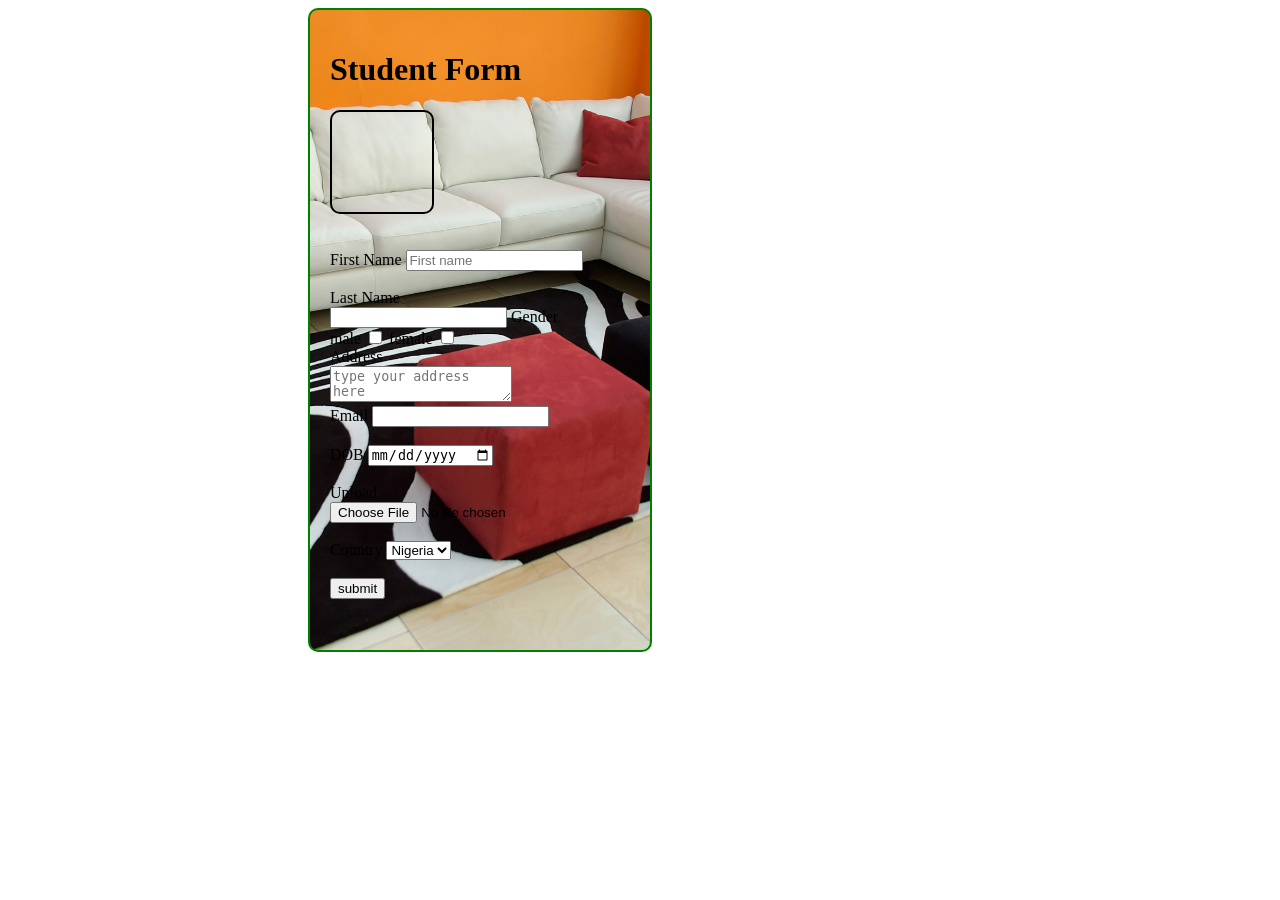
<file: form.html>
<!DOCTYPE html>
<html lang="en">
<head>
    <meta charset="UTF-8">
    <meta name="viewport" content="width=device-width, initial-scale=1.0">
    <title><Form></Form></title>
</head>
<link rel="stylesheet" href="formstyle.css">
<body>
    <form action="">
        <h1>Student Form</h1>
        <div style="height: 100px; width: 100px; border: 2px solid black; border-radius: 10px;">

        </div><br><br>
        <label for="firstname">First Name</label>
      <input type="text" name="" id="" placeholder="First name"><br> <br>
          
          <div>
<label for="firstname">Last Name</label>
          </div>
      <input type="text" name="" id="">
      <label for="gender">Gender</label><br>
      <label for="male">male</label>
       <input type="checkbox" name="" id="">
        <label for="male">female</label>
       <input type="checkbox" name="" id=""><br>
       <label for="">Address</label><br>
       <textarea name="" id="" placeholder="type your address here"></textarea> <br>
       <label for="">Email</label>
       <input type="email" name="" id=""> <br><br>
       <label for="">DOB</label>
       <input type="date" name="" id=""><br><br>
       <label for="">Upload</label>
       <input type="file" name="" id=""><br><br>
       <label for="">Country</label>
       <select name="" id="">
        <option value="">Nigeria</option>
        <option value="">Ghana</option>
        <option value="">Spain</option>
       </select><br><br>
      
 <button type="submit">submit</button>

    </form>
</body>
</html>
</file>
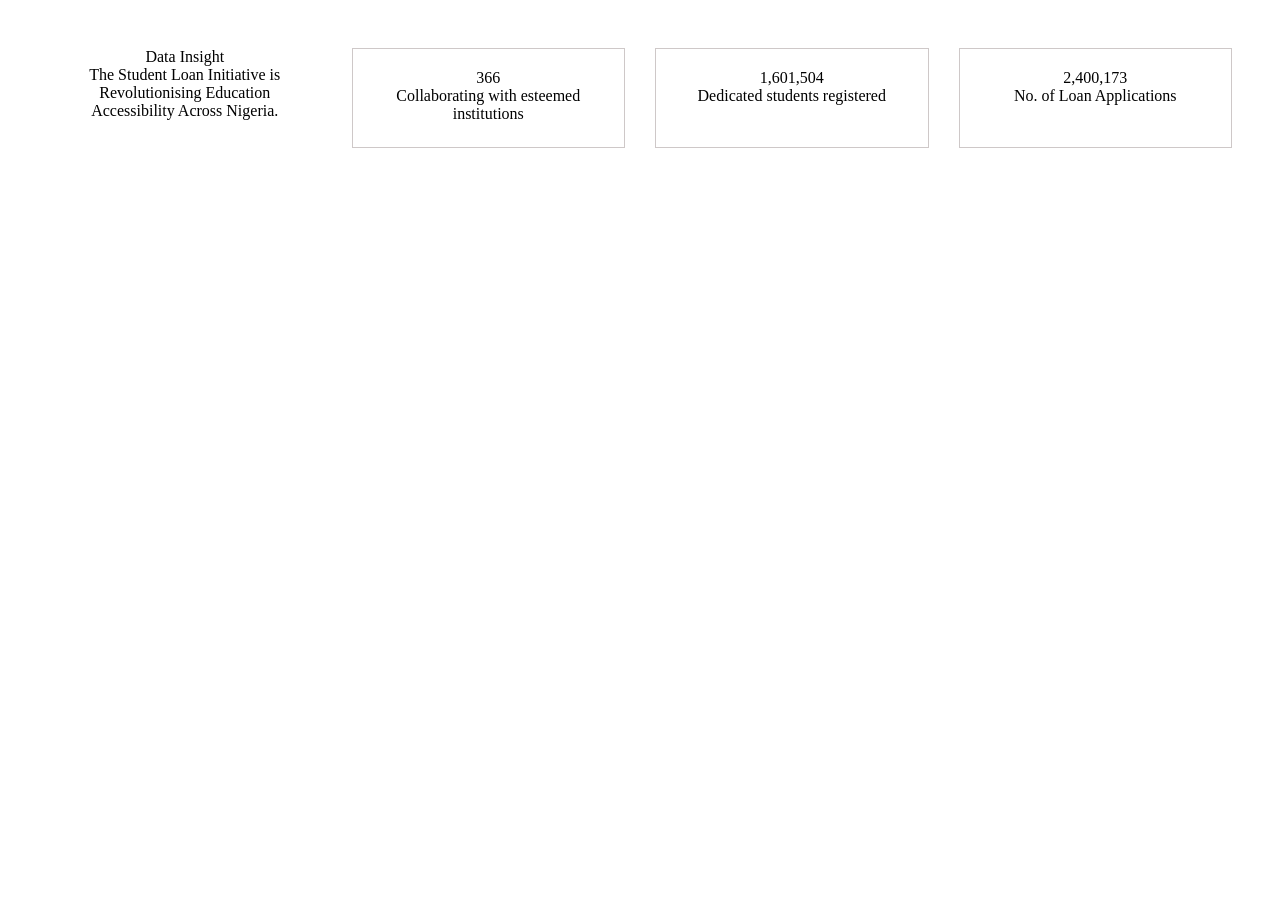
<file: grid.html>
<!DOCTYPE html>
<html lang="en">
<head>
    <meta charset="UTF-8">
    <meta name="viewport" content="width=device-width, initial-scale=1.0">
    <title>Grid</title>
</head>
<link rel="stylesheet" href="grid.css">
<body>
 <div class="container">
  <div class="grid-1">
  Data Insight <br>
The Student Loan Initiative is Revolutionising Education <br>
Accessibility Across Nigeria.
  </div>
  <div class="grid-2">
    366 <br>

Collaborating with esteemed institutions

  </div>
 <div class="grid-3">
    
1,601,504 <br>

Dedicated students registered
 </div>

<div class="grid-4">
    
2,400,173 <br>

No. of Loan Applications
</div>
 </div>
    
</body>
</html>
</file>
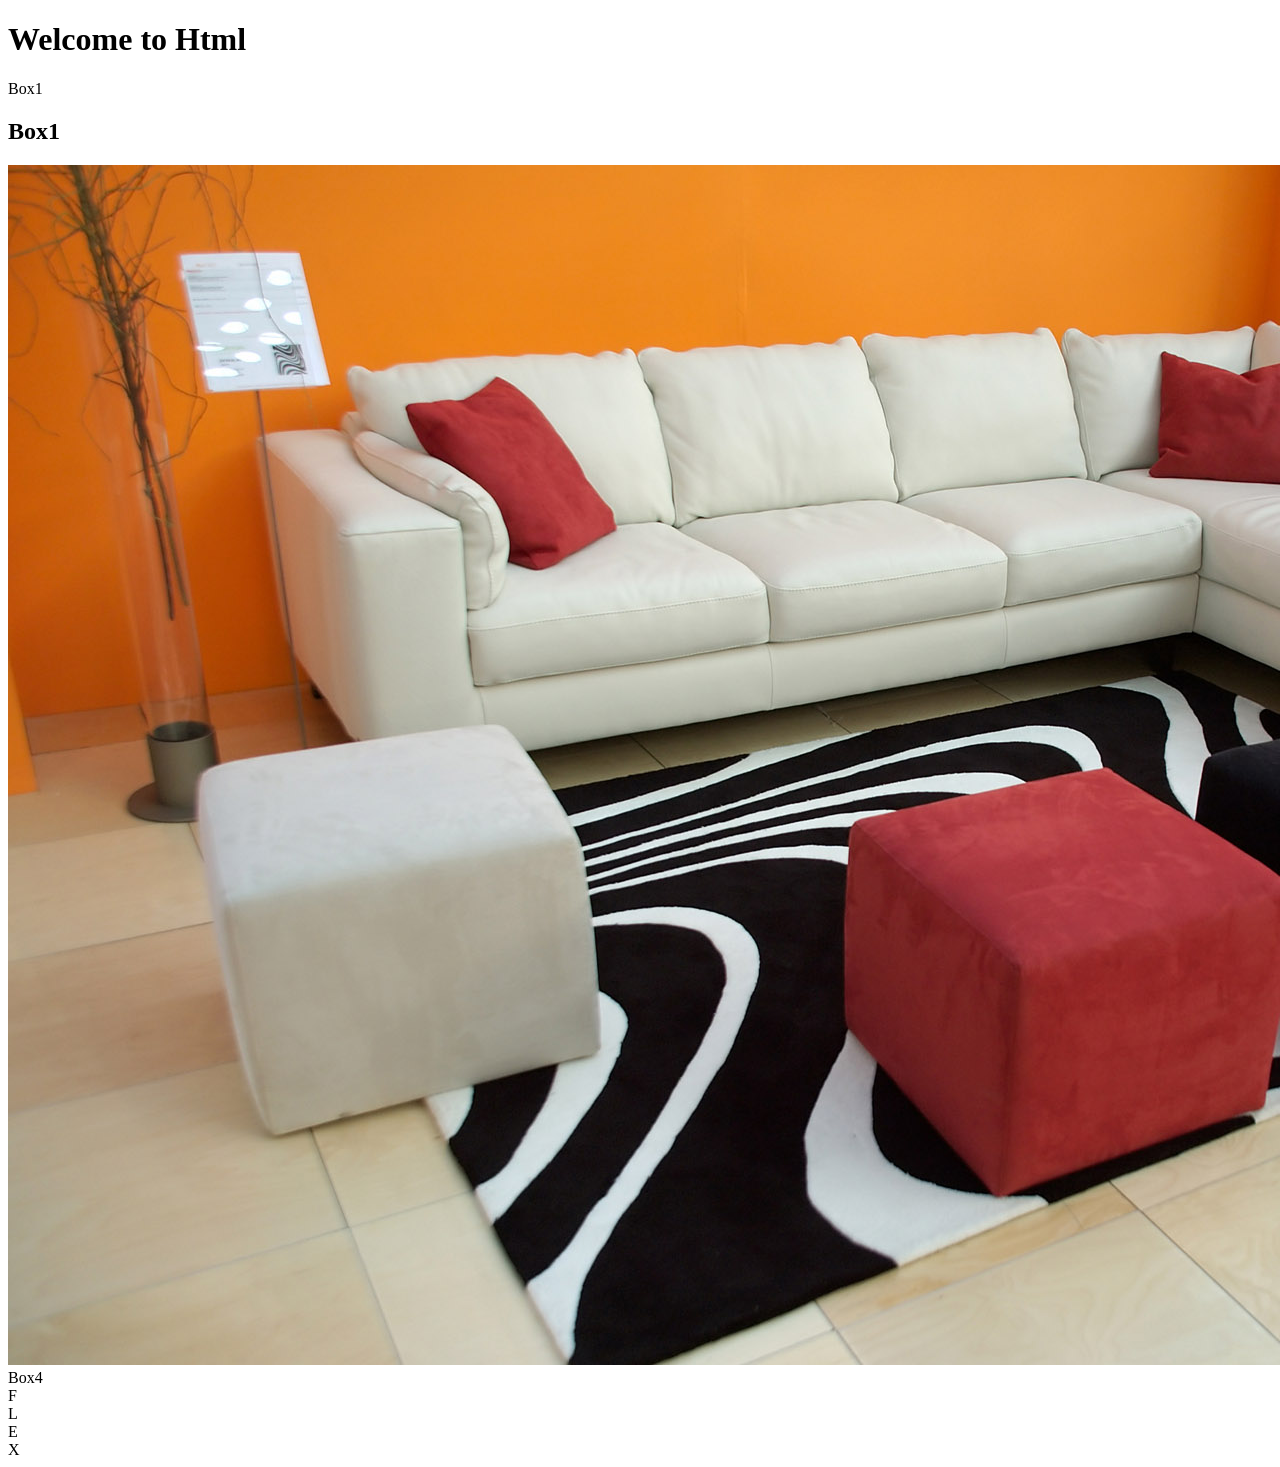
<file: week-3.html>
<!DOCTYPE html>
<html lang="en">
<head>
    <meta charset="UTF-8">
    <meta name="viewport" content="width=device-width, initial-scale=1.0">
    <title>Smarthub2026C</title>
</head>
<link rel="stylesheet" href="style.css">
<body>
     <!-- this a welcom address  -->
    <h1>Welcome to Html</h1>

<!-- this line of html p-tag has a dummy text -->
     <!-- <p>Lorem ipsum dolor, sit amet consectetur adipisicing elit. Doloribus officiis quisquam sed aperiam, doloremque adipisci vel vitae aspernatur dolores dolorum.</p> -->
<!-- 
<img src="./image/8.jpg" alt="parlor"> -->
<!-- <img src="https://img.magnific.com/free-photo/closeup-scarlet-macaw-from-side-view-scarlet-macaw-closeup-head_488145-3540.jpg?semt=ais_hybrid&w=740&q=80" alt=""> -->

<!-- table -->


<!-- <table>

 <tr>
<th>Product</th>
 <th>Category</th>
 <th>price</th>
 </tr> -->
<!-- row 2 -->
<!-- <tr>
 <td>laptop</td>
 <td>Electronics</td>
 <td>800</td>
</tr> -->

<!-- row 3 -->

<!-- <tr>
    <td>Bookself</td>
    <td>furniture</td>
    <td>300</td>
</tr> -->

<!-- row 4 -->

<!-- <tr>
    <td>Coffe marker</td>
    <td>Appliances</td>
    <td>50</td>
</tr>

</table> -->

<!-- <html>	Defines the HTML document
<head>	Contains page information
<title>	Sets the browser tab title
<body>	Contains visible webpage content
<h1>	Main heading
<h2>	Section headings
<h3>	Subheadings
<p>	Paragraphs and descriptions
<img>	Displays the student's profile picture -->


<!-- a-anchor tag -->
<!-- <a>	Creates links -->
    <!-- <a href="https://www.facebook.com" target="_parent">facebook</a>
    <a href="https://www.google.com">google</a> -->
 
<!-- button -->


<!-- <button><a href="https://img.magnific.com/free-photo/closeup-scarlet-macaw-from-side-view-scarlet-macaw-closeup-head_488145-3540.jpg?semt=ais_hybrid&w=740&q=80" target="_parent">Facebook</a></button> -->

<!-- 
list
<ul>	Creates an unordered list - bullet


<ol>	Creates an ordered list- numbers
<li>	Defines a list item -->

<!-- <ul>
    <li>Rice</li>
    <li>Beans</li>
    <li>garri</li>
    <li>Soup</li>
</ul>


<ol>
   <li>Rice</li>
    <li>Beans</li>
    <li>garri</li>
    <li>Soup</li>
</ol> -->

<!-- 
assignment
1. create a table  of 10  students , with class, gender  and names

2. create  two  button  under the to sigup  and login 

3. create  an anchor to  that take you to facebook, intagram, tiktok, youtube

4. create a list of  tags you have learn so far 
-->



<!-- containers or boxes -->


<!-- 

<div>	Groups content into sections
<span>	Styles a small portion of text
<br>	Inserts a line break
<hr>	Adds a horizontal line
<strong>	Highlights important text
<em>	Emphasizes text
<link>	Connects the external CSS file
<footer>	Defines the footer section
<header>	Defines the header section
<section>	Groups related content
<main>	Contains the main page content 
 nav - contains navigation links 
 article- -->


<!-- inline
  css -->
<main>
    <!-- Box one -->
 <!-- <nav style="height: 150px; width:510px; background-color: chocolate;  color: white;">
    Box1
 </nav> -->
  <nav >
    Box1
 </nav>
 <!-- Box 2, 3, 4  -->
  <div class="chika">
    <section class="miracle" >
        <h1>Box1</h1>
    </section>
    <section class="victor">
        <img src="./image/8.jpg" alt="" class="image1">
    </section>
    <section  class="smith">Box4</section>
  </div>
<!-- box5 -->
  <footer id="foot">
    <div class="f">F</div>
    <div class="l">L</div>
    <div class="e">E</div>
    <div class="x">X</div>
  </footer>

</main>
    

<!-- assignment just read
 
1. css flex
2. html forms
3. css grid
4. visit any website of your choice  and identify what they use in building it (10 things)

-->





</body>
</html>
</file>
<file: formstyle.css>
form{
    padding: 20px;
    height: 600px;
    width: 300px;
    border: 2px solid green;
    border-radius: 10px;
    margin-left: 300px;
    background-image: url("./image/8.jpg");
    background-position: center;
    background-size: cover;
    background-repeat: no-repeat;
}
</file>
<file: grid.css>
.container{
    display: grid;
      grid-template-columns: 1fr 1fr 1fr 1fr ;
    /* grid-template-columns: 50px 100px 150px 200px; */
    grid-template-rows:100px 100px 100px 100px ;
    gap:30px;
   
 text-align: center;
 padding: 40px;

}

.grid-1{
    /* background-color: aqua; */
 /* border: 1px solid rgb(206, 200, 200); */


}
.grid-2{
    /* background-color: black; */
    border: 1px solid rgb(206, 200, 200);
     padding: 20px;
     
}
.grid-3{
    /* background-color: red; */
    border: 1px solid rgb(206, 200, 200);
     padding: 20px;
    
}
.grid-4{
    /* background-color: blue; */
    border: 1px solid rgb(206, 200, 200);
     padding: 20px;
    
}



.assignment{
    /* grid-row: ;
    grid-column: ;
    grid-area: ;
    grid-row-start: ; */
}
</file>
<file: style.css>
*{
    cursor: pointer;
}


.nav-link{
    display: flex;
    justify-content: space-between;
    align-items: center;
    background-color: rgba(255, 255, 255, 0.932);
    position: fixed;
    z-index: 2;
    gap: 110px;
    border-bottom: 2px solid rgba(216, 215, 215, 0.788);
  top: -2px;
  

}

.children{
    margin-top: 40px;
    position: absolute;
}

.nav-items, ul{
    display: flex;
   gap: 20px;
   list-style: none;
}

.logo{
    margin-left: 50px;
    line-height: 10px;
   
    
}
.nelfund{
    height: 50px;
    width: 100px;
}

span{
   line-height: 10px; 
}
.login{
    margin-right: 50px;
}

.Login-button{
    padding: 10px 30px 10px 30px;
    border-radius: 15px;
    border: none;
}
span{
    color: green;
}

.sec-1{
    height: 250px;
    width: auto;
    background-color: #036734;
    color: white;
  
}
.text-1{
   
 margin-left: 50px;
 padding-top: 10px;
}

.text-2{
 margin-left: 50px;
}
.button-1{
 margin-left: 50px;
}
.apply{
padding: 10px 30px 10px 30px;
    border-radius: 15px;
    border: none;
    background-color: rgba(3, 91, 3, 0.847);
    color: white;
}

.b-login{
padding: 10px 30px 10px 30px;
    border-radius: 15px;
    border: none;
    color: black;
}

.sec-2{
    display: flex;
    justify-content: center;
}
</file>
